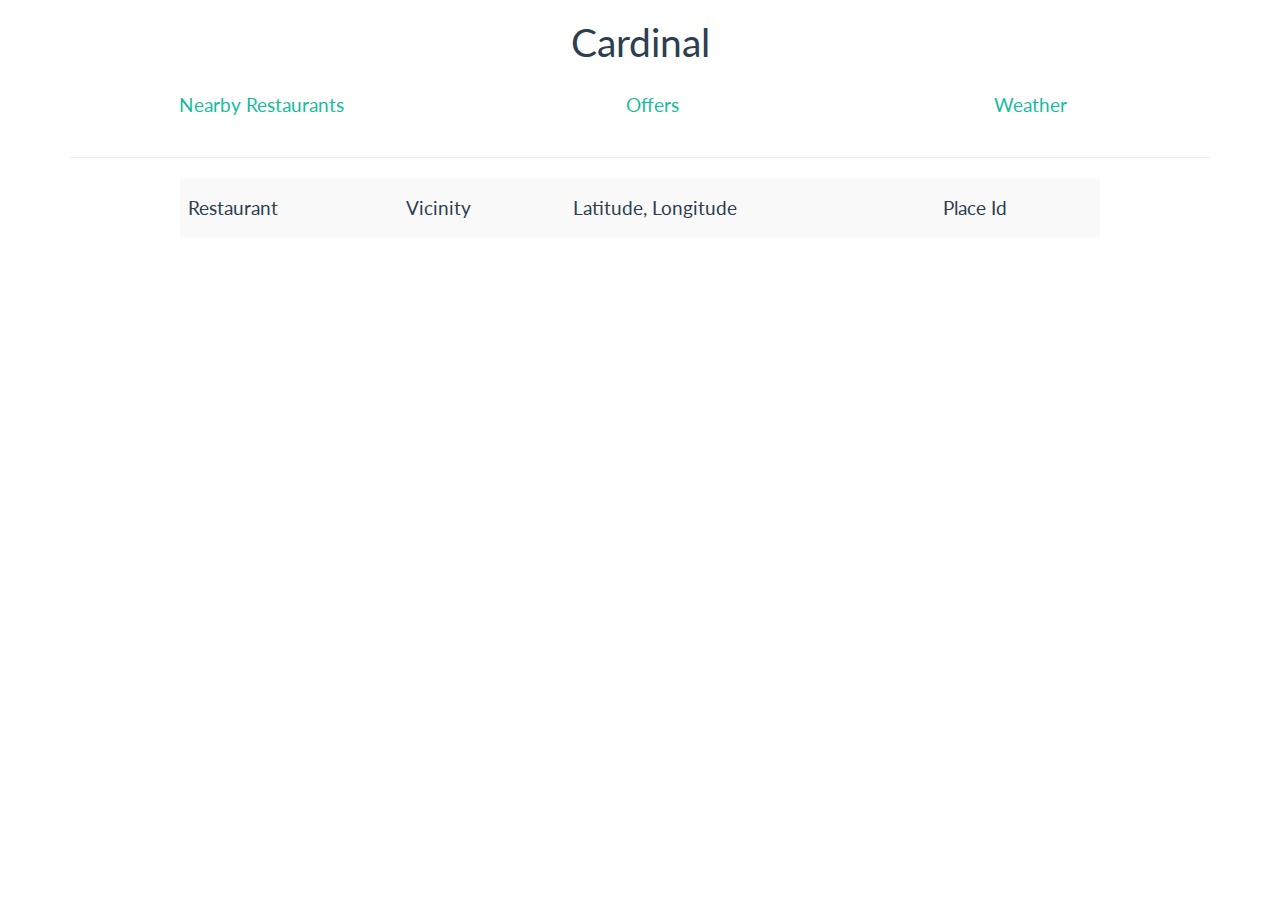
<file: src/main/webapp/index.html>
<!DOCTYPE html>
<html ng-app="cardinalApp">
<head lang="en">
    <meta charset="UTF-8">
    <title></title>
    <link rel="stylesheet" href="css/bootstrap.css">
    <link rel="stylesheet" href="css/app.css">
    <script src="js/lib/angular.js"></script>
    <script src="js/lib/angular-route.js"></script>
    <script src="js/lib/geolocation.js"></script>
    <script src="js/app.js"></script>
    <script src="js/controllers.js"></script>
</head>

<body class="container">

<div class="row text-center">
    <div>
        <h1>Cardinal</h1>
    </div>
</div>

<div class="row text-center">
    <ul class="nav nav-pills nav-justified">
        <li role="presentation"><a href="#restaurants"><h4>Nearby Restaurants</h4></a></li>
        <li role="presentation"><a href="#offers"><h4>Offers</h4></a></li>
        <li role="presentation"><a href="#weather"><h4>Weather</h4></a></li>
    </ul>
</div>

<hr/>

<div ng-view></div>

</body>

</html>
</file>
<file: src/main/webapp/css/app.css>
.vcenter {
    display: inline-block;
    vertical-align: middle;
    float: none;
}
</file>
